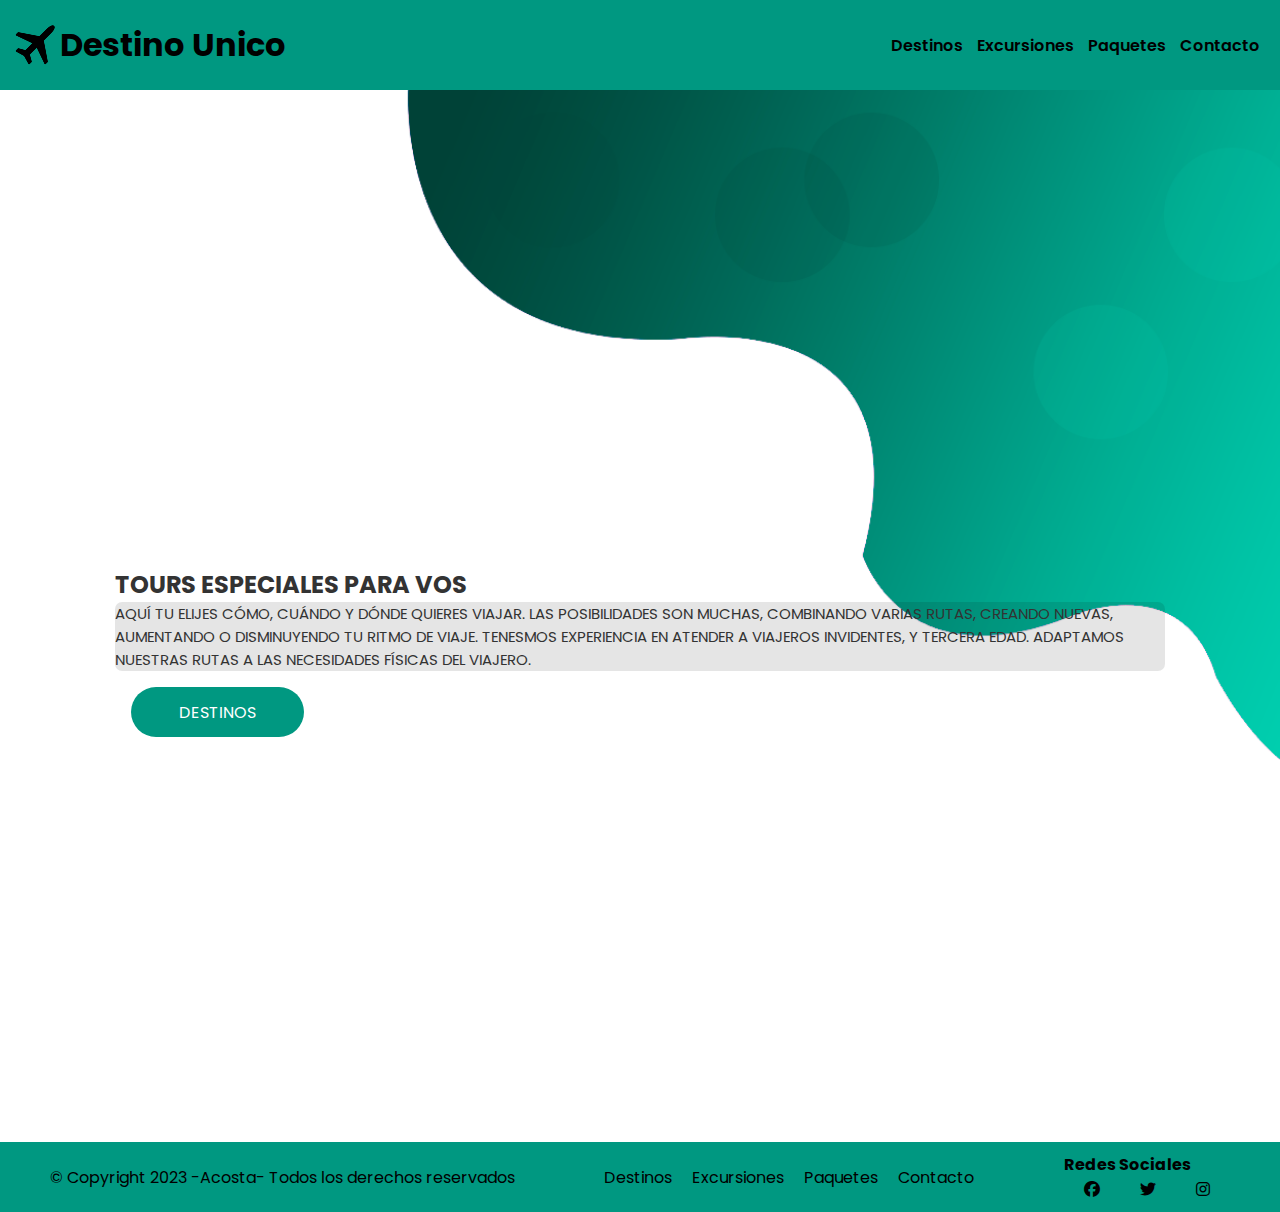
<file: index.html>
<!DOCTYPE html>
<html lang="en">
    <head>
        <meta charset="UTF-8">
        <meta http-equiv="X-UA-Compatible" content="IE=edge">
        <meta name="viewport" content="width=device-width, initial-scale=1.0">
        <link rel="stylesheet" href="./style/sltyle.css">
        <link rel="stylesheet" href="https://cdnjs.cloudflare.com/ajax/libs/font-awesome/6.2.1/css/all.min.css">
        <title>Inicio</title>
    </head>
    <body>
        <header>
            <a href="#" class="logo">
                <img src="./img/logo.png" alt="logo class="logo-img">
                <h1>Destino Unico</h1 class nomb-empresa>
            </a>
            <nav>
                <a href="./pages/destinos.html" class="nav-link">Destinos</a>
                <a href="./pages/excursiones.html" class="nav-link">Excursiones</a>
                <a href="./pages/paquetes.html" class="nav-link">Paquetes</a>
                <a href="./pages/contacto.html" class="nav-link">Contacto</a>
            </nav>
        </header>

        <main>
            <section class="inicio">
                <div class="content">
                    <h2>Tours especiales para vos</h2 class tituloIn>
                    <p class="contentP">Aquí tu elijes cómo, cuándo y dónde quieres viajar. Las posibilidades son muchas, combinando varias rutas, creando nuevas, aumentando o disminuyendo tu ritmo de viaje. Tenesmos experiencia en atender a viajeros invidentes, y tercera edad. Adaptamos nuestras rutas a las necesidades físicas del viajero.</p>
                    <a href="./pages/destinos.html" class="btn">Destinos</a>
                </div>
            </section>

        </main>
        <footer>
            <p>&copy; Copyright 2023 -Acosta- Todos los derechos reservados</p>
            <div class="footer__nav">
                <ul>
                    <li>
                        <a href="./pages/destinos.html">Destinos</a>
                    </li>
                    <li>
                        <a href="./pages/excursiones.html">Excursiones</a>
                    </li>
                    <li>
                        <a href="./pages/paquetes.html">Paquetes</a>
                    </li>
                    <li>
                        <a href="./pages/contacto.html">Contacto</a>
                    </li>
                </ul>
            </div>

            <div class="redes-sociales">
                <h4>Redes Sociales</h4>
                <div class="redes-sociales__logos">
                    <ul>
                        <a href="#"><li><i class="fa-brands fa-facebook"></i></li></a>
                        <a href="#"><li><i class="fa-brands fa-twitter"></i></li></a>
                        <a href="#"><li><i class="fa-brands fa-instagram"></i></li></a>
                    </ul>
                </div>
            </div>
        </footer>
    </body>
</html>
</file>
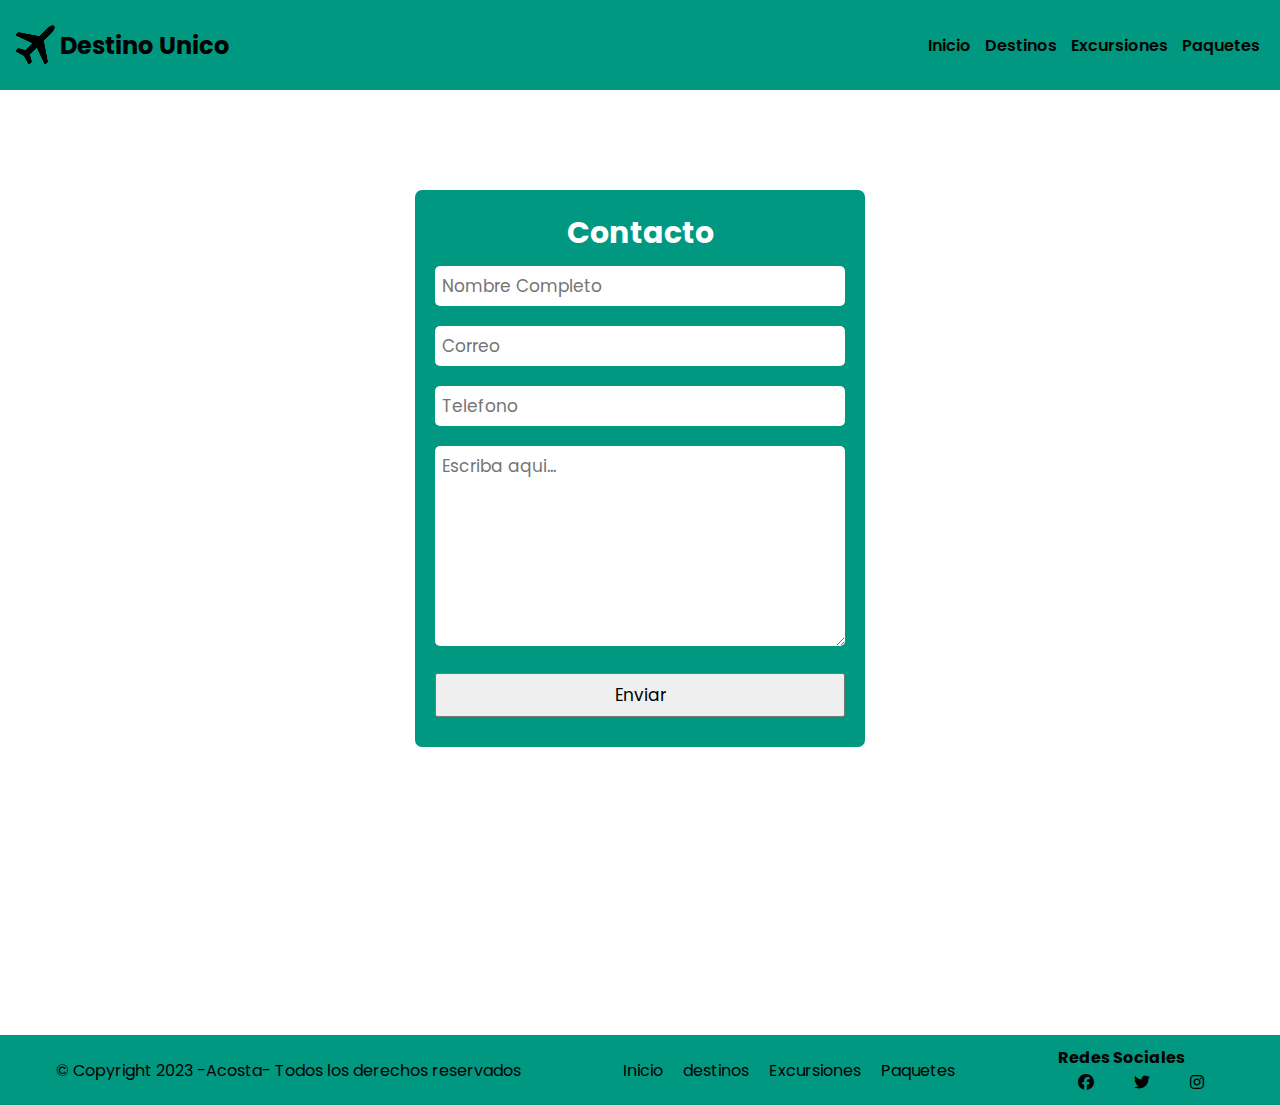
<file: pages/contacto.html>
<!DOCTYPE html>
<html lang="en">
    <head>
        <meta charset="UTF-8">
        <meta http-equiv="X-UA-Compatible" content="IE=edge">
        <meta name="viewport" content="width=device-width, initial-scale=1.0">
        <link rel="stylesheet" href="../style/sltyle.css">
        <link rel="stylesheet" href="https://cdnjs.cloudflare.com/ajax/libs/font-awesome/6.2.1/css/all.min.css">
        <title>Contacto</title>
    </head>
    <body>

        <header>
            <a href="#" class="logo">
                <img src="../img/logo.png" alt="" class="logo-img">
                <h2>Destino Unico</h2 class nomb-empresa>
            </a>
            <nav>
                <a href="../index.html" class="nav-link">Inicio</a>
                <a href="./destinos.html" class="nav-link">Destinos</a>
                <a href="./excursiones.html" class="nav-link">Excursiones</a>
                <a href="./paquetes.html" class="nav-link">Paquetes</a>
            </nav>
        </header>

        <main>
            <form action="" class="form-contact">
                <h2 class="h2-contact">Contacto</h2>
                <input type="text" name="Nombre Completo" required placeholder="Nombre Completo" class="input-contact">
                <input type="email" name="Correo" required placeholder="Correo" class="input-contact">
                <input type="number" name="Telefono" required placeholder="Telefono" class="input-contact">
                <textarea name="Mensaje" placeholder="Escriba aqui..." class="textarea-contact" cols="30" rows="10"></textarea>
                <input type="submit" value="Enviar" class="btn-contact">
            </form>
        </main>
        <footer>
            <p>&copy; Copyright 2023 -Acosta- Todos los derechos reservados</p>
            <div class="footer__nav">
                <ul>
                    <li>
                        <a href="../index.html">Inicio</a>
                    </li>
                    <li>
                        <a href="./destinos.html">destinos</a>
                    </li>
                    <li>
                        <a href="./excursiones.html">Excursiones</a>
                    </li>
                    <li>
                        <a href="./paquetes.html">Paquetes</a>
                    </li>
                </ul>
            </div>

            <div class="redes-sociales">
                <h4>Redes Sociales</h4>
                <div class="redes-sociales__logos">
                    <ul>
                        <a href="#" target="_blank"><li><i class="fa-brands fa-facebook" ></i></li></a>
                        <a href="#" target="_blank"><li><i class="fa-brands fa-twitter"></i></li></a>
                        <a href="#" target="_blank"><li><i class="fa-brands fa-instagram"></i></li></a>
                    </ul>
                </div>
            </div>
        </footer>
    </body>
</html>
</file>
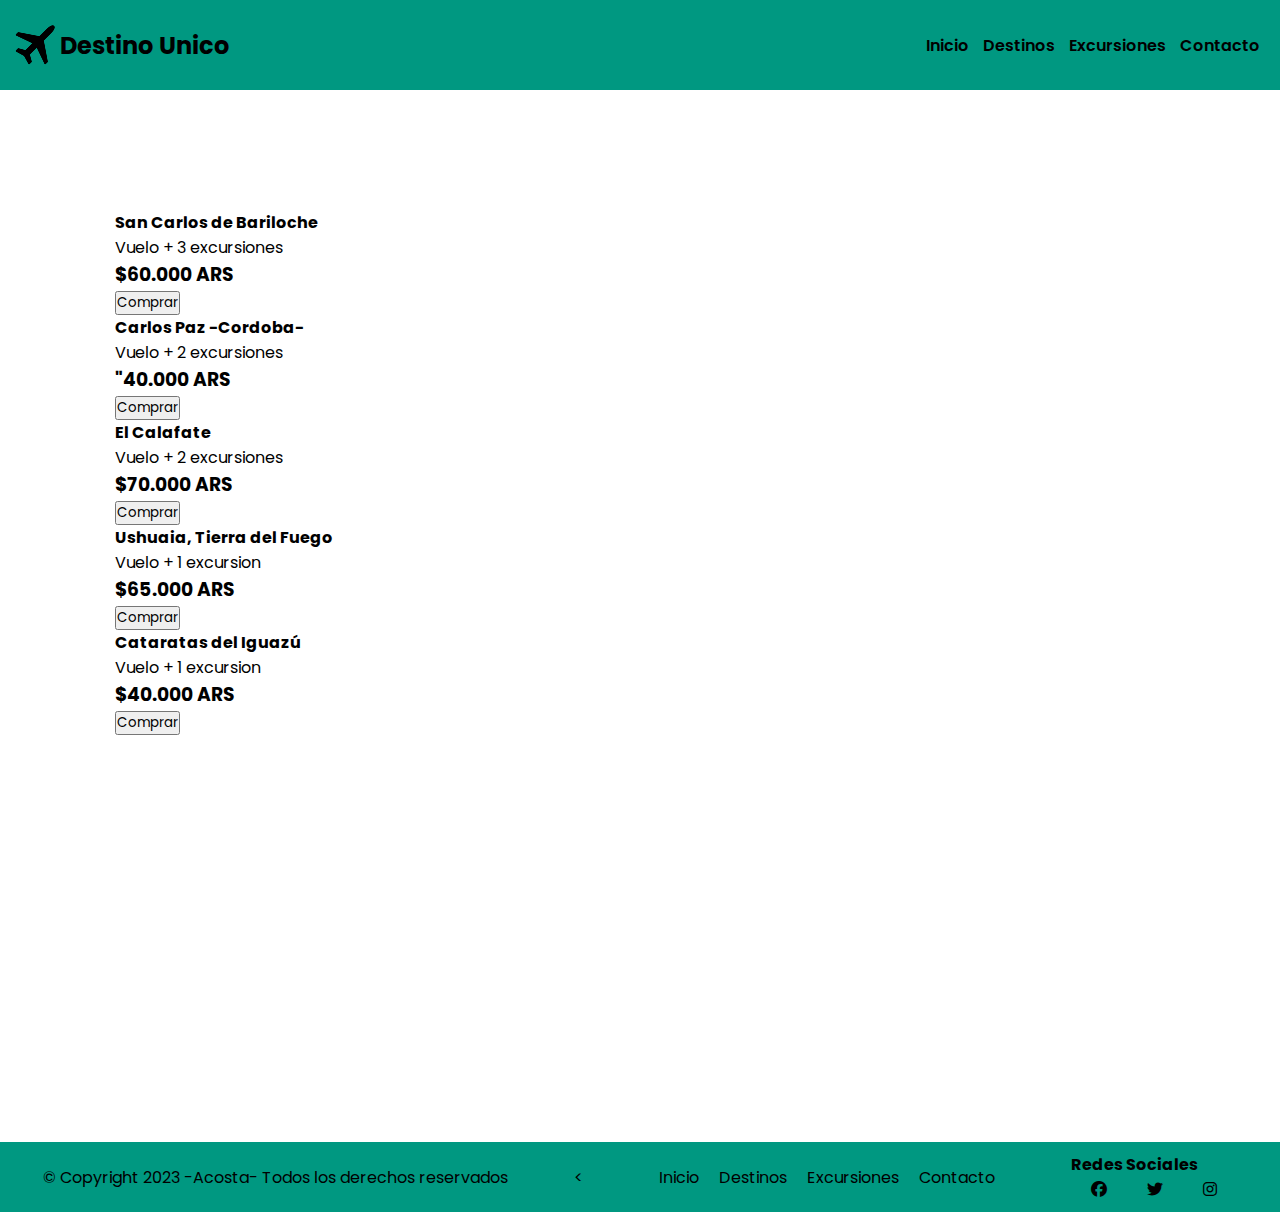
<file: pages/paquetes.html>
<!DOCTYPE html>
<html lang="en">
    <head>
        <meta charset="UTF-8">
        <meta http-equiv="X-UA-Compatible" content="IE=edge">
        <meta name="viewport" content="width=device-width, initial-scale=1.0">
        <link rel="stylesheet" href="../style/sltyle.css">
        <link rel="stylesheet" href="https://cdnjs.cloudflare.com/ajax/libs/font-awesome/6.2.1/css/all.min.css">
        <title>Inicio</title>
    </head>
    <body>

        <header>
            <a href="#" class="logo">
                <img src="../img/logo.png" alt="" class="logo-img">
                <h2>Destino Unico</h2 class nomb-empresa>
            </a>
            <nav>
                <a href="../index.html" class="nav-link">Inicio</a>
                <a href="./destinos.html" class="nav-link">Destinos</a>
                <a href="./excursiones.html" class="nav-link">Excursiones</a>
                <a href="./contacto.html" class="nav-link">Contacto</a>
            </nav>
        </header>

        <main>
            <section>
                <div>
                    <h4>San Carlos de Bariloche</h4>
                    <p>Vuelo + 3 excursiones</p>
                    <h3>$60.000 ARS</h3>
                    <button>Comprar</button>

                    <h4>Carlos Paz -Cordoba-</h4>
                    <p>Vuelo + 2 excursiones</p>
                    <h3>"40.000 ARS</h3>
                    <button>Comprar</button>

                    <h4>El Calafate</h4>
                    <p>Vuelo + 2 excursiones</p>
                    <h3>$70.000 ARS</h3>
                    <button>Comprar</button>

                    <h4>Ushuaia, Tierra del Fuego</h4>
                    <p>Vuelo + 1 excursion</p>
                    <h3>$65.000 ARS</h3>
                    <button>Comprar</button>

                    <h4>Cataratas del Iguazú</h4>
                    <p>Vuelo + 1 excursion</p>
                    <h3>$40.000 ARS</h3>
                    <button>Comprar</button>

                </div>
            </section>
        </main>


        <footer>
            <p>&copy; Copyright 2023 -Acosta- Todos los derechos reservados</p>
            <<div class="footer__nav">
                <ul>
                    <li>
                        <a href="../index.html">Inicio</a>
                    </li>
                    <li>
                        <a href="./destinos.html">Destinos</a>
                    </li>
                    <li>
                        <a href="./excursiones.html">Excursiones</a>
                    </li>
                    <li>
                        <a href="./contacto.html">Contacto</a>
                    </li>
                </ul>
            </div>

            <div class="redes-sociales">
                <h4>Redes Sociales</h4>
                <div class="redes-sociales__logos">
                    <ul>
                        <a href="#" target="_blank"><li><i class="fa-brands fa-facebook" ></i></li></a>
                        <a href="#" target="_blank"><li><i class="fa-brands fa-twitter"></i></li></a>
                        <a href="#" target="_blank"><li><i class="fa-brands fa-instagram"></i></li></a>
                    </ul>
                </div>
            </div>
        </footer>
    </body>
</html>
</file>
<file: style/sltyle.css>
@import url('https://fonts.googleapis.com/css2?family=Playfair+Display&family=Poppins:wght@100;200;300;400;500&display=swap');

*{margin: 0;
    padding: 0;
    font-family: 'Poppins', sans-serif;
    text-decoration: none
}

/**/

/*nav*/
body{
    font-family: sans-serif;
}

header{
    display: flex;
    min-height: 70px;
    background-color: #009881;
    justify-content: space-between;
    align-items: center;
    padding: 10px;
}

a{
    color: black;
}

.logo{
    display: flex;
    align-items: center;
}

.logo-img{
height: 50px;
}

nav a{
    font-weight: 600;
    padding-right: 10px;
    text-decoration: none
}

nav a:hover{
    color: white;
}

@media (max-width:700px){
    header{
        flex-direction: column;
    }
    nav{
        padding:10px 0px ;
    }
}

/*main*/

section{
    min-height: 100vh;
    padding: 0 9%;
    padding-top: 7.5rem;
    padding-bottom: 2rem;
}

.inicio{
    display: flex;
    align-items: center;
    justify-content: center;
    background: url(../img/inicio_fondo.png) no-repeat;
    background-size: cover;
    background-position: center;
}

.inicio .content{
    color: #333;
    text-transform: uppercase;
}

.btn{
    display: inline-block;
    margin: 1rem;
    padding: .8rem 3rem;
    border-radius: 5rem;
    background: #009881;
    cursor: pointer;
    color: white;
    transition: all .3s linear;
}

.btn:hover{
    transform: scale(1.1);
}

.contentP{
    background-color: rgba(0,0,0,0.1);
    border-radius: 7px;
    font-size: 15px;
}

/*Footer*/

footer{
    background-color: #009881;
    padding: 10px;
    display: flex;
    flex-direction: row;
    align-items: center;
    justify-content: space-around;
}

.redes-sociales__logos{
    align-items: center;
}

.redes-sociales__logos ul{
    list-style-type: none;
    margin: 0;
    padding: 0;
    display: flex;
}

.redes-sociales__logos ul li{
    padding: 0px 20px;
}

.footer__nav ul{
    list-style-type: none;
    margin: 0;
    padding: 0;
    display: flex;
}

.footer__nav ul li{
    padding: 0px 10px
}

footer a{
    text-decoration: none;
    color: rgb(0, 0, 0);
}

/*Contacto*/
.form-contact{
    width: 450px;
    margin: auto;
    background-color:#009881;
    padding: 10px 20px;
    box-sizing: border-box;
    margin-top: 100px;
    border-radius: 7px;
    margin-bottom: 288px;
}

.h2-contact{
    color: white;
    text-align: center;
    margin: 10px;
    font-size: 30px ;
}

.input-contact, .textarea-contact{
    width: 100%;
    margin-bottom: 20px;
    padding: 7px;
    box-sizing: border-box;
    font-size: 17px;
    border: none;
    border-radius: 5px;
}

.textarea-contact{
    min-height: 100px;
    max-height: 200px;
    max-width: 100%;
}

.btn-contact{
    width: 100%;
    margin-bottom: 20px;
    padding: 7px;
    box-sizing: border-box;
    font-size: 17px;
    border-radius: 5px;
}

/*Destinos*/

.contentDest{
    padding-top: 30px;
}

.destinoImg{
    width: 1000px;
}

.destinos{
    padding-top: 15px;

}

/*Excursiones*/

.exc{
    margin-top: 15px;
}

.exc img{
    width: 1000px;
}

.exc h4{
    margin-bottom: 20px;
}

.destinoImg, .excImg{
    max-width: 700px;
    width: 75vw;
}
</file>
